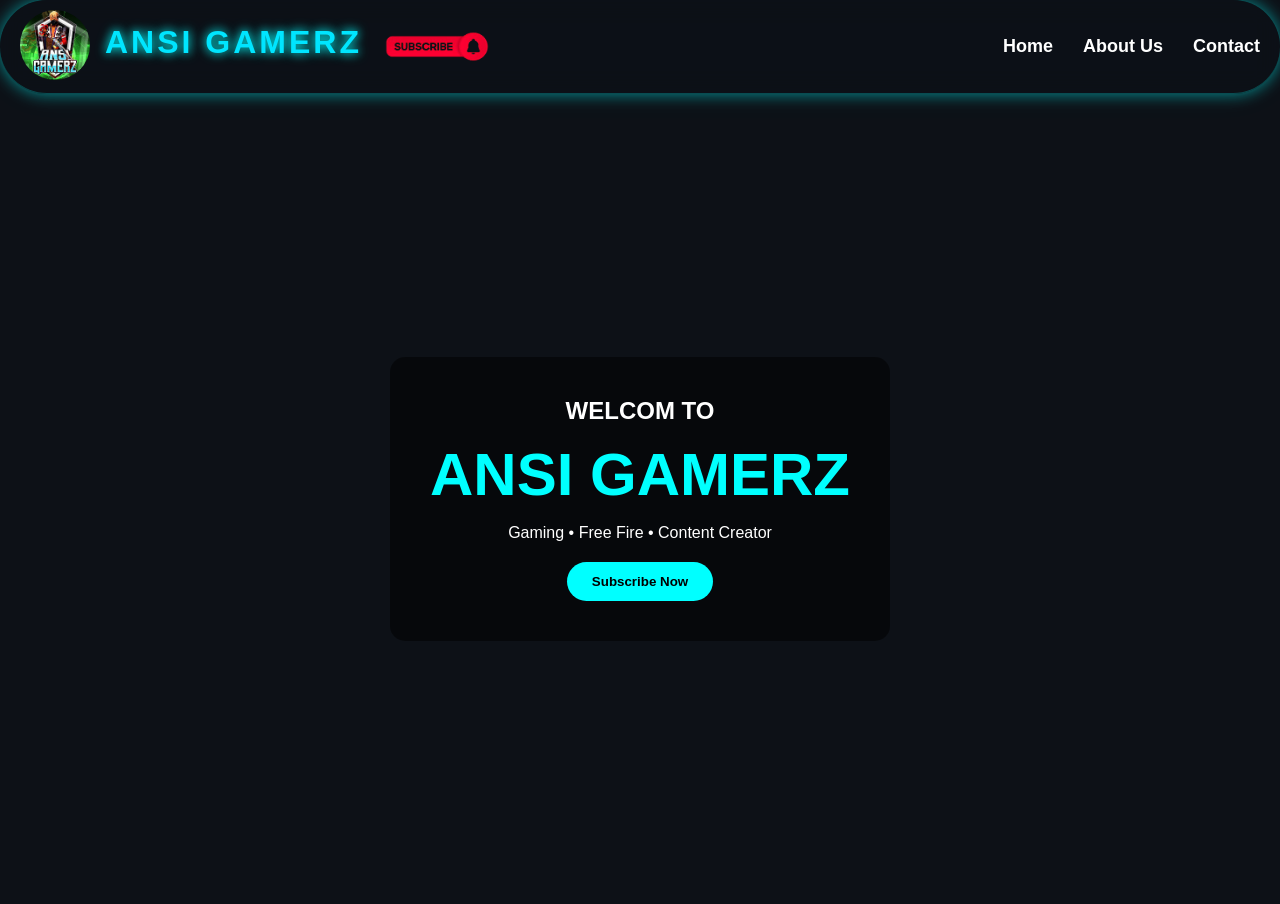
<file: index.html>
<!DOCTYPE html>
<html lang="en">

<head>
    <meta charset="UTF-8">
    <meta http-equiv="X-UA-Compatible" content="IE=edge">
    <meta name="viewport" content="width=device-width, initial-scale=1.0">
    <title>ALPHA GAMING 0.2</title>
    <link rel="stylesheet" href="style.css">
</head>

<body>

    <!-- Navigation Bar -->
    <nav class="navbar">

        <div class="nav-left">
            <img src="channels4_profile.jpg" alt="Logo" class="logo">

            <h1 class="nav-title">
                ANSI GAMERZ
            </h1>

            <a href="https://www.youtube.com/@ANSIGAMERZ/featured" target="_blank"><img
                    src="image-removebg-preview.png" alt="Subscribe" class="sub-btn"></a>
        </div>

        <div class="nav-links">
            <a href="#">Home</a>
            <a href="#">About Us</a>
            <a href="#">Contact</a>
        </div>

    </nav>

    <section class="hero">

        <div class="hero-content">
            <h2>WELCOM TO</h2>
            <h1>ANSI GAMERZ</h1>
            <p>Gaming • Free Fire • Content Creator</p>
            <a href="https://www.youtube.com/@ANSIGAMERZ/featured" target="_blank">
                <button class="hero-btn">
                    Subscribe Now
                </button>
            </a>
        </div>

    </section>

</body>

</html>
</file>
<file: style.css>
*{
    margin: 0;
    padding: 0;
    box-sizing: border-box;
}

body{
    font-family: Arial, sans-serif;
    background: #0d1117;
}

/* NAVBAR */

@media(max-width:768px){

    .navbar{
        padding: 12px 20px;
    }

    .nav-title{
        font-size: 1.3re;
    }

    .nav-links{
        gap: 15px;
    }

    .nav-links a{
        font-size: 14px;
    }

    .logo{
        width: 55px;
    }
}

@keyframes navbarFade{
    from{
        opacity: 0;
        transform: translateY(-30px);
    }

    to{
        opacity: 1;
        transform: translateY(0);
    }
}

.navbar{
    animation: navbarFade 1s ease;

    display: flex;
    justify-content: space-between;
    align-items: center;
    flex-wrap: wrap;

    padding: 10px 20px;

    /* background-image: url("banner.jpg");
    background-size: cover;
    background-position: center; */
    background: rgba(13, 17, 23, 0.65);
    backdrop-filter: blur(12px);

    border-radius: 50px 50px 50px 50px ;

    position: sticky;
    top: 0;
    z-index: 1000;

    border-bottom: 1px solid 
    rgba(0, 255, 255, 0.25);
    box-shadow: 
    0 0 15px rgba(0, 255, 255, 0.5),
    0 0 30px rgba(0, 255, 255, 0.08);
}

.nav-left{
    display: flex;
    justify-content: center;
    gap: 15px;
}

.logo{
    border-radius: 50%;
    height: 70px;
    width: 70px;
    transition: 0.4s;
}

.logo:hover{
    transform: scale(1.2);
}

.nav-title{
    font-family: Algerian, sans-serif;
    margin-top: 14px;

    font-size: 32px;
    font-weight: 900;

    letter-spacing: 3px;
    text-transform: uppercase;

    color: #00e5ff;

    /* -webkit-background-clip: text; */

    /* color: transparent; */

    text-shadow: 
    0 0 8px rgba(0, 255, 255, 0.5),
    0 0 12px rgba(0, 255, 255, 0.8);

    transition: all 0.4s ease;
}

.nav-title:hover{
    transform: scale(1.05);
}

.sub-btn{
    margin-top: 4px;
    height: 65px;
    width: 120px;
    transition: 0.4s;
}

.sub-btn:hover{
    transform: scale(1.3);

    filter: 
    drop-shadow(0 o 8px cyan)
    drop-shadow(0 0 18px cyan);
}

.nav-links{
    display: flex;
    gap: 30px;
}

.nav-links a{
    position: relative;

    color: white;
    text-decoration: none;

    font-size: 18px;
    font-weight: 600;

    transition: 0.3s;
}

.nav-links a:hover{
    color: #00ffff;
}

.nav-links a::after{
    content: "";

    position: absolute;

    width: 0;
    height: 2px;
    
    left: 0;
    bottom: -5px;

    background: #00ffff;

    transition: 0.4s;
}

.nav-links a:hover::after{
    width: 100%;
}

/* HERO SECTION */

.hero{
    height: 90vh;
    /* background-image: url("banner.jpg");
    background-size: cover;
    background-position: center; */
    display: flex;
    justify-content: center;
    align-items: center;
    text-align: center;
}

.hero-content{
    background: rgba(0, 0, 0, 0.5);
    padding: 40px;
    border-radius: 15px;
}

.hero-content h2{
    color: white;
}

.hero-content h1{
    color: #00ffff;
    font-size: 60px;
    margin: 15px 0;
}

.hero-content p{
    color: white;
    margin-bottom: 20px;
}

.hero-btn{
    padding: 12px 25px;
    border: none;
    border-radius: 30px;
    cursor: pointer;
    background: #00ffff;
    font-weight: bold;
}

.hero-btn:hover{
    transform: scale(1.05);
}
</file>
